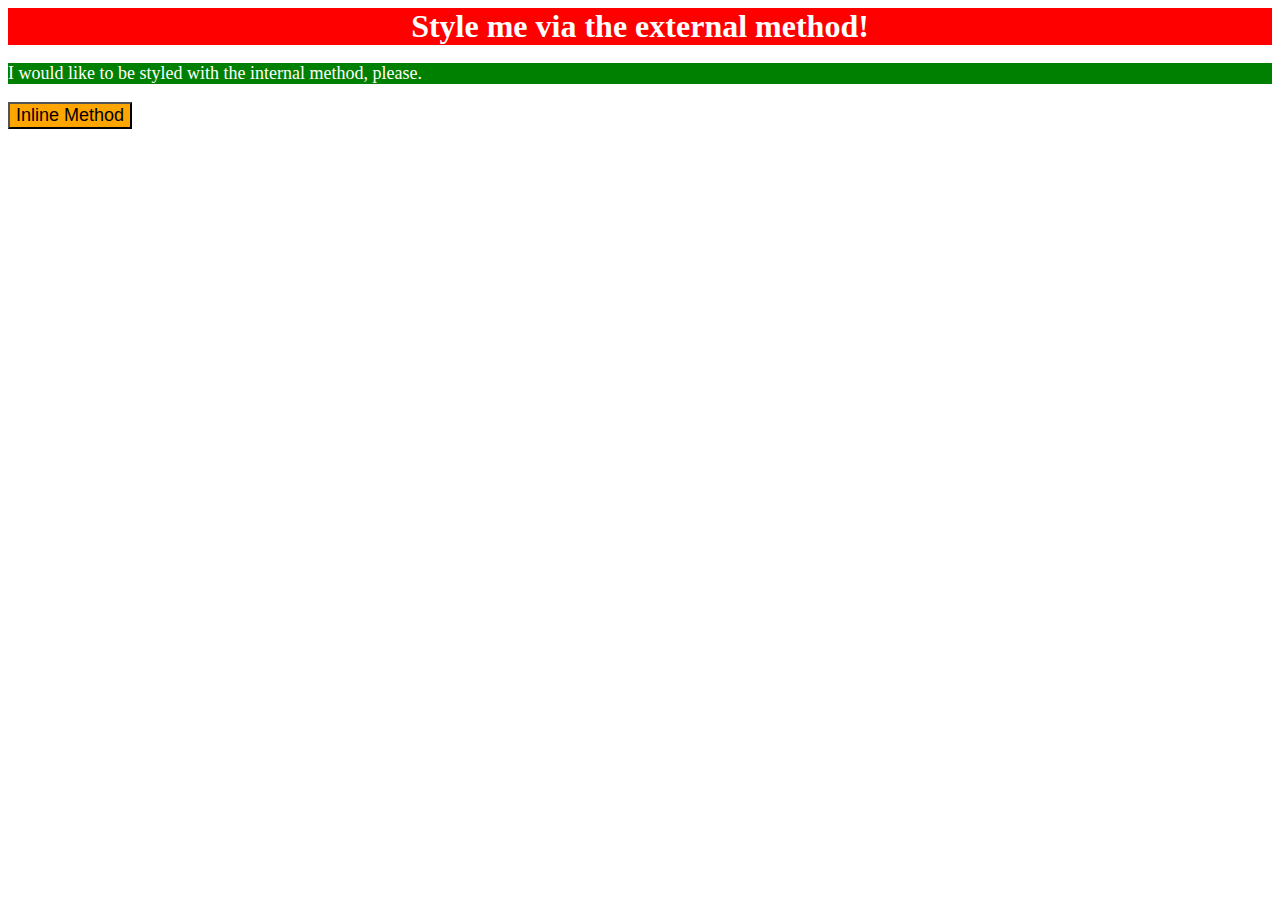
<file: foundations/intro-to-css/01-css-methods/index.html>
<!DOCTYPE html>
<html lang="en">
  <head>
    <meta charset="UTF-8">
    <meta http-equiv="X-UA-Compatible" content="IE=edge">
    <meta name="viewport" content="width=device-width, initial-scale=1.0">
    <title>Methods for Adding CSS</title>
    <link rel="stylesheet" href="style.css">
    <style>
        p {
          background-color: green;
          font-size: 18px; 
          color: white;
        }
    </style>
  </head>
  <body>
    <div>Style me via the external method!</div>
    <p>I would like to be styled with the internal method, please.</p>
    <button style="background-color: orange; font-size:18px;">Inline Method</button>
  </body>
</html>
</file>
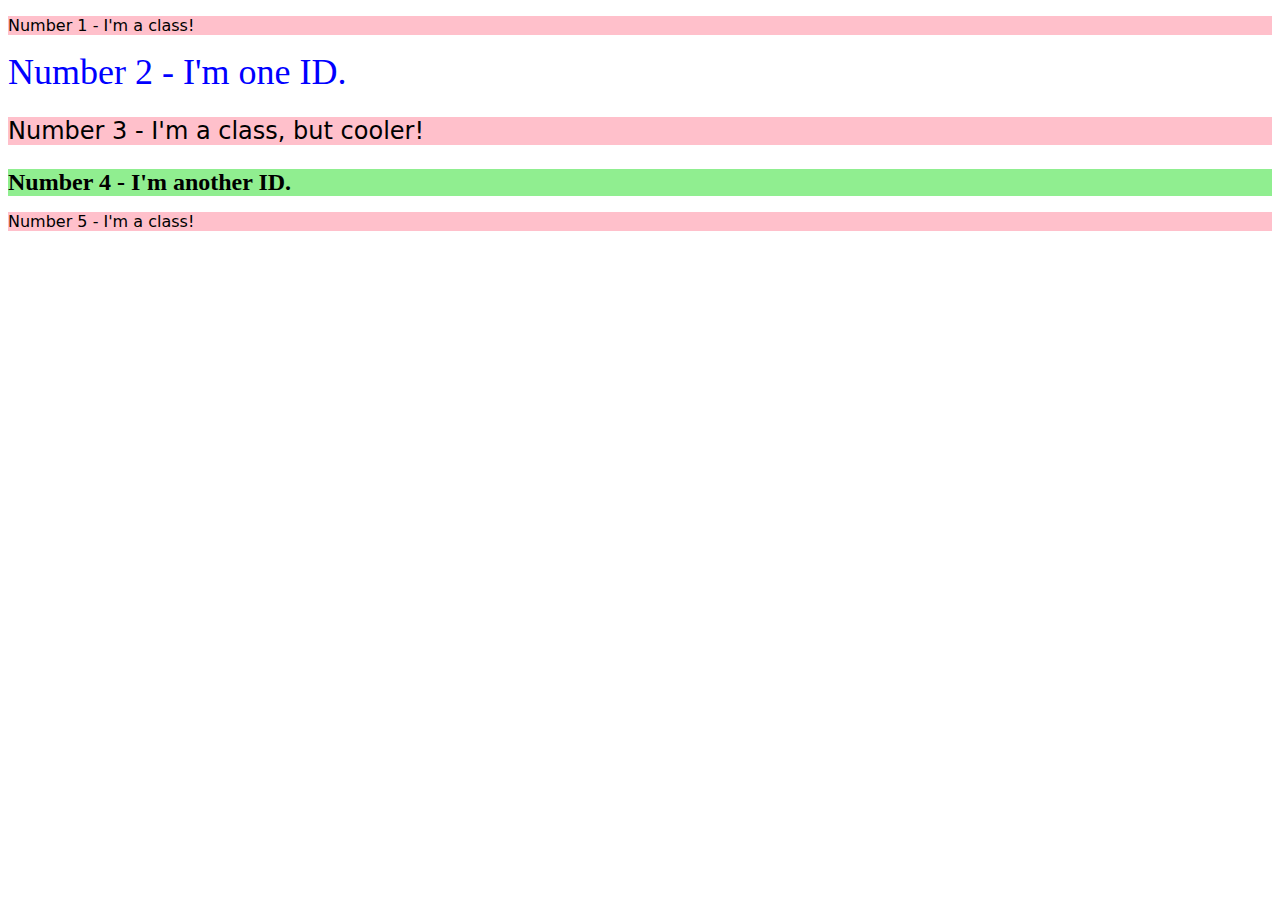
<file: foundations/intro-to-css/02-class-id-selectors/index.html>
<!DOCTYPE html>
<html lang="en">
  <head>
    <meta charset="UTF-8">
    <meta http-equiv="X-UA-Compatible" content="IE=edge">
    <meta name="viewport" content="width=device-width, initial-scale=1.0">
    <title>Class and ID Selectors</title>
    <link rel="stylesheet" href="style.css">
  </head>
  <body>
    <p>Number 1 - I'm a class!</p>
    <div id="firstID">Number 2 - I'm one ID.</div>
    <p class="firstClass">Number 3 - I'm a class, but cooler!</p>
    <div id="secondID">Number 4 - I'm another ID.</div>
    <p>Number 5 - I'm a class!</p>
  </body>
</html>
</file>
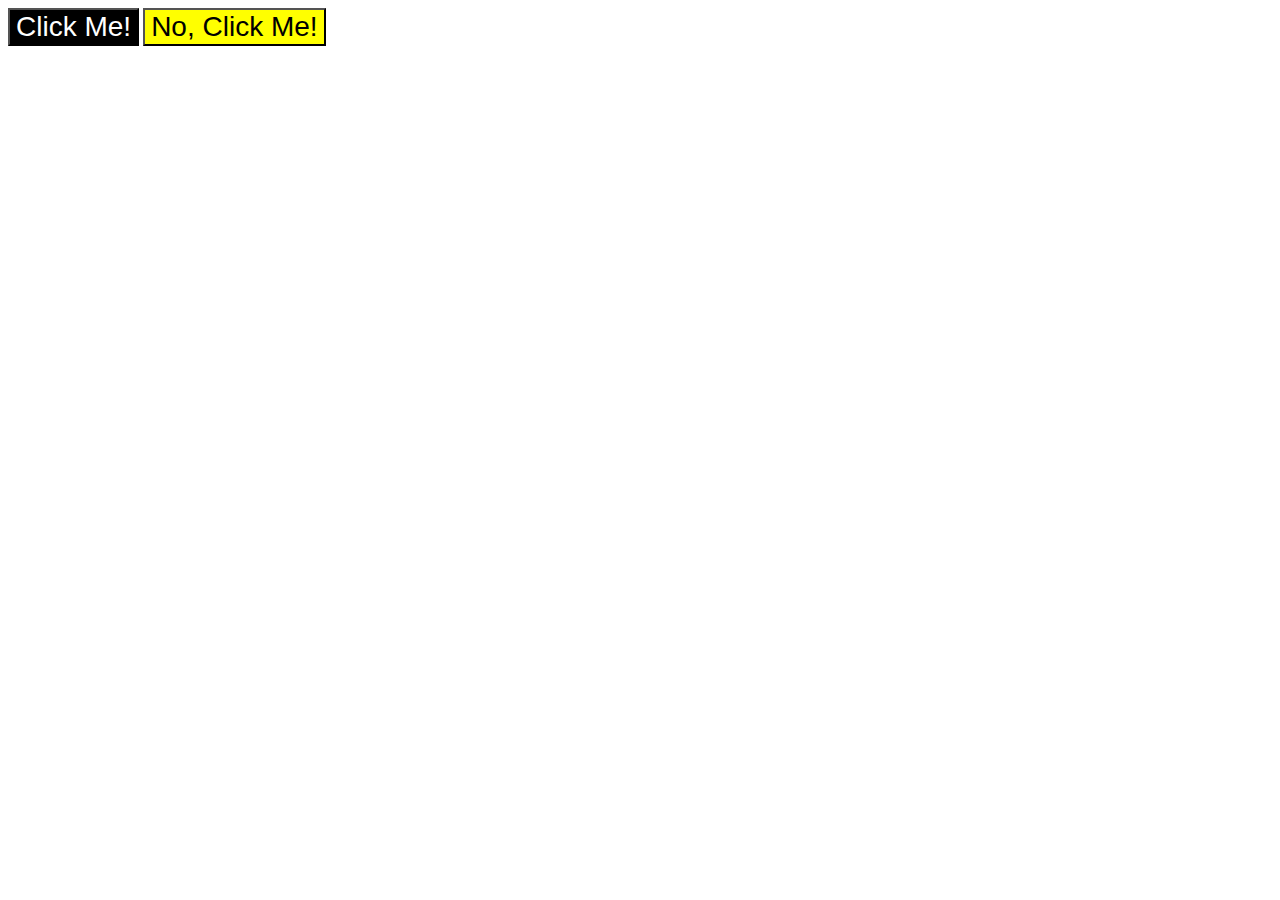
<file: foundations/intro-to-css/03-grouping-selectors/index.html>
<!DOCTYPE html>
<html lang="en">
  <head>
    <meta charset="UTF-8">
    <meta http-equiv="X-UA-Compatible" content="IE=edge">
    <meta name="viewport" content="width=device-width, initial-scale=1.0">
    <title>Grouping Selectors</title>
    <link rel="stylesheet" href="style.css">
  </head>
  <body>
    <button class="firstButton">Click Me!</button>
    <button class="secondButton">No, Click Me!</button>
  </body>
</html>
</file>
<file: foundations/intro-to-css/01-css-methods/style.css>
div {
    background-color: red;
    font-size: 32px;
    font-weight: bold;
    text-align: center;
    color:white;
}
</file>
<file: foundations/intro-to-css/02-class-id-selectors/style.css>
p {
    background-color: pink;
    font-family: 'Verdana', 'DejaVu Sans', sans-serif;
}

#firstID {
    color: blue;
    font-size: 36px;
}

.firstClass {
    font-size: 24px;
}

#secondID {
    background-color: lightgreen;
    font-size: 24px;
    font-weight: bold;
}
</file>
<file: foundations/intro-to-css/03-grouping-selectors/style.css>
.firstButton{
    background-color: black;
    color: white;
}

.secondButton{
    background-color: yellow;
}

.firstButton, .secondButton {
    font-size: 28px;
    font-family: 'Helvetica', 'Times New Roman', sans-serif;
}
</file>
